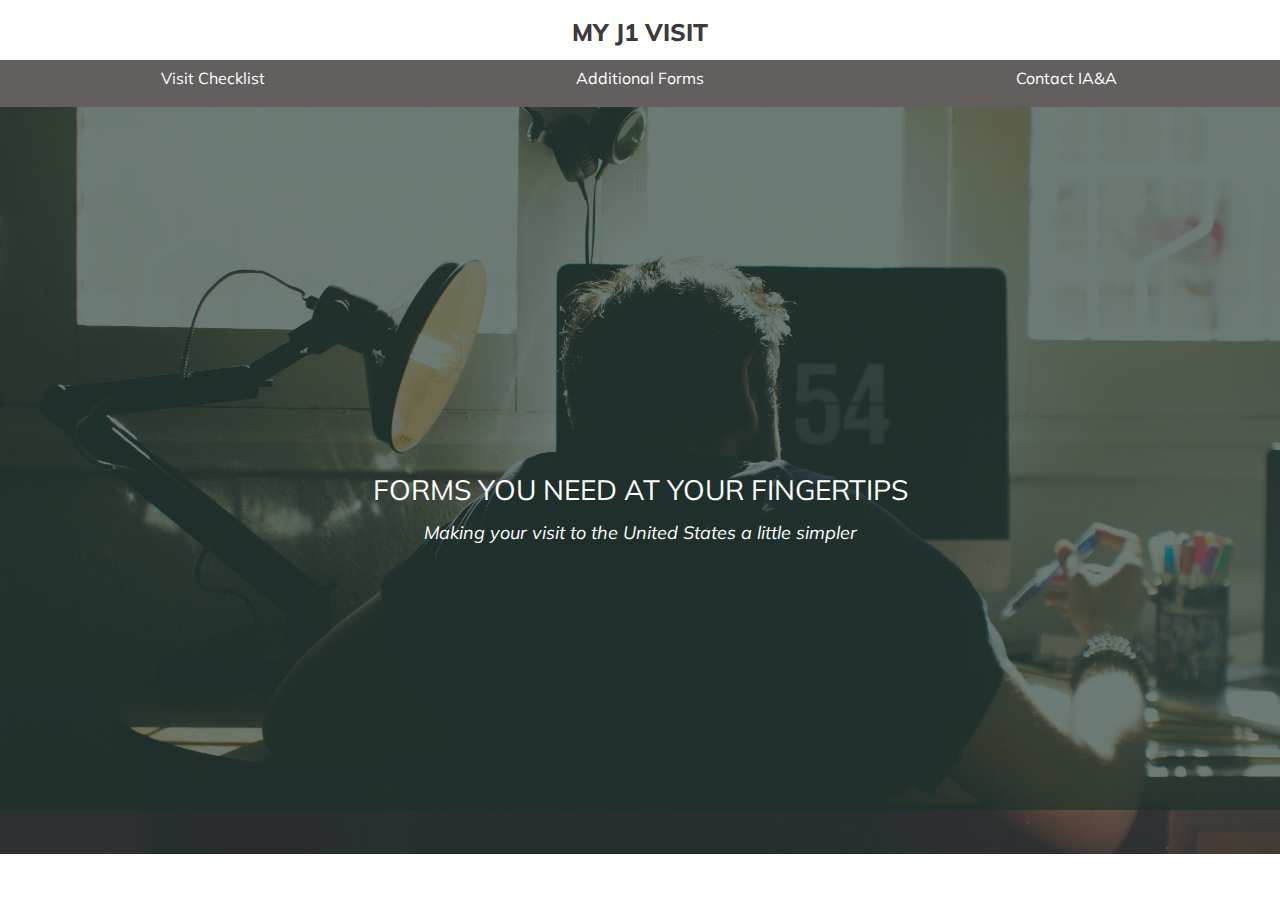
<file: index.html>
<!doctype html>
<html>
<head>
  <title>Your J1 Visit</title>

  <!-- stylesheets -->
  <link rel="stylesheet" href="css/reset.css">
  <link rel="stylesheet" href="css/main.css">

  <!-- icon -->
  <link rel="shortcut icon" type="image/x-icon" href="images/favicon.ico" />

  <!-- fonts -->
  <link href="https://fonts.googleapis.com/css?family=Muli" rel="stylesheet">

  <meta name="viewport" content="width=device-width,initial-scale=1.0">
</head>
<body>
  <header>
    <a class="home" href="index.html">
      <h1>MY J1 VISIT</h1>
    </a>
  </header>
  <nav class="primary-nav-menu">
    <a class="primary-nav-item" id="checklist-icon" href="1-checklist/0-index.html">Visit Checklist</a>
    <a class="primary-nav-item" id="plus-icon" href="2-additional-forms/0-index.html">Additional Forms</a>
    <a class="primary-nav-item" id="human-icon" href="3-contact/0-index.html">Contact IA&amp;A</a>
  </nav>
  <main class="splash">
    <div class="hero">
      <div class="hero-title">FORMS YOU NEED AT YOUR FINGERTIPS</div>
      <div class="hero-subtitle">Making your visit to the United States a little simpler</div>
    </div>
  </main>
  <!-- <footer>
    <p>Footer stuff goes here</p>
  </footer> -->
  <script src="https://ajax.googleapis.com/ajax/libs/jquery/3.1.0/jquery.min.js"></script>
  <script src="js/main.js"></script>
</body>
</html>
</file>
<file: css/main.css>
/* HEADER BOX */
header {
  background-color: #fff;
  height: 20px;
  padding: 5px 2%;
  z-index: 4;
}

@media screen and (min-width: 480px) and (max-width: 768px) {
  header {
    height: 20px;
    padding: 20px 2% 20px 2%;
  }
}

@media screen and (min-width: 768px) {
  header {
    height: 20px;
    padding: 20px 2% 20px 2%;
    text-align: center;
  }
}



/*HOME*/
.home {
  cursor: pointer;
  text-decoration: none;
}

h1 {
  color: #3c3a3a;
  font-family: 'Muli', sans-serif;
  font-size: 18px;
  text-align: center;
  text-decoration: none;
  font-weight: 800;
}

@media screen and (min-width: 480px) and (max-width: 768px) {
  h1 {
    font-size: 24px;
  }
}

@media screen and (min-width: 768px) {
  h1 {
    font-size: 24px;
  }
}

h2 {
  color: #3c3a3a;
  font-family: 'Muli', sans-serif;
  font-size: 10px;
  font-style: italic;
  text-decoration: none;
  display: none;
}

@media screen and (min-width: 480px) and (max-width: 768px) {
  h2 {
    font-size: 10px;
    display: none;
  }
}

@media screen and (min-width: 768px) {
  h2 {
    font-size: 16px;
    display: inline;
  }
}


/* PRIMARY-NAV */
.primary-nav-menu {
  background-color: #635f5f;
  color: #fff;
  height: 47px;
  position: relative;
}

.primary-nav-item {
  cursor: pointer;
  color: #fff;
  float: left;
  font-family: 'Muli', sans-serif;
  font-size: 14px;
  padding: 10px 0;
  text-align: center;
  text-decoration: none;
  width: 33.33%;
  height: 14px;
}

@media screen and (min-width: 480px) {
  .primary-nav-item {
    font-size: 16px;
    height: 14px;
    padding: 10px 0;
  }
}

.highlight {
  background-color: #484444;
  height: 26px;
}

@media screen and (min-width: 768px) {
  .highlight {
    height: 24px;
  }
}

/*MAIN*/
main {
  height: 600px;
  background-color: rgba(175, 233, 211, 0.65);
}

/*LANDING PAGE*/

.splash {
  background-image: url("../images/worker-dude-cropped.jpg");
  background-size: cover;
  height: 87.5vh;
}

.hero {
  color: white;
  font-family: 'Muli', sans-serif;
  weight: 600;
  text-align: center;
  background-size: cover;
  background-color: rgba(27, 49, 41, 0.64);
  height: 71vh;
  padding: 50px 10%;
  display: flex;
  flex-direction: column;
  justify-content: center;
}

@media screen and (min-width: 480px) and (max-width: 768px) {
  .splash {
    height: 83vh;
  }
  .hero {
    height: 67vh;
  }
}

@media screen and (min-width: 768px) {
  .splash {
    height: 83vh;
  }
  .hero {
    height: 67vh;
  }
}

.hero-title {
  font-size: 20px;
  padding-bottom: 20px;
}

.hero-subtitle {
  font-size: 16px;
  font-style: italic;
}

@media screen and (min-width: 480px) and (max-width: 768px) {
  .hero-title {
    font-size: 24px;
  }
  .hero-subtitle {
    font-size: 16px;
  }
  .hero {
    padding: 100px 20px 0 20px;
  }
}

@media screen and (min-width: 768px) {
  .hero-title {
    font-size: 28px;
  }
  .hero-subtitle {
    font-size: 18px;
  }
  .hero {
    padding: 100px 20px 0 20px;
  }
}

/*ICON PAGE*/

.icon-page {
  height: 87vh;
}

/*
@media screen and (min-width: 480px)  {
  .icon-page {
    height: 83vh;
  }
*/

.visit-checklist-page {
  background-image: url("../images/girls-at-goldengate-bridge-cropped.jpg");
  background-size: cover;
}

.additional-forms-page {
  background-image: url("../images/map-and-compass-cropped-for-phone.jpg");
  background-size: cover;
}

@media screen and (min-width: 480px) and (max-width: 768px) {
.additional-forms-page {
    background-image: url("../images/map-and-compass-cropped-for-tablet.jpg");
    background-size: cover;
  }
}

@media screen and (min-width: 768px) {
.additional-forms-page {
    background-image: url("../images/map-and-compass-cropped.jpg");
    background-size: cover;
  }
}

.contact-page {
  background-image: url("../images/hand-phone-cropped-for-phone.jpg");
  background-size: cover;
}

@media screen and (min-width: 480px) {
.contact-page {
    background-image: url("../images/hand-phone.jpg");
    background-size: cover;
  }
}


.color-overlay {
  background-color: rgba(27, 49, 41, 0.64);
  width: 100%;
  height: 100%;
  display: flex;
  flex-direction: row;
  justify-content: center;
}

.icon-menu {
  padding-top: 20px;
  width: 250px;
}

.menu-item {
  display: flex;
  flex-direction: row;
  align-items: flex-start;
  text-decoration: none;
}

.icon {
  width: 50px;
  height: 50px;
}

.icon-box {
  height: 60px;
  /*float: left;
  clear: both;*/
}

.label-box {
  height: 30px;
  float: left;
  color: white;
  padding: 15px 0 15px 15px;
  width: 170px;
  font-family: 'Muli', sans-serif;
  font-size: 14px;
}

/* FORM PAGES */
.checklist-page {
  display: flex;
  flex-direction: column;
  height: 80vh;
}

.form-page {
  display: flex;
  flex-direction: column;
  height: 800px;
}

.checklist-nav {
  height: 50px;
  margin: 20px 2%;
  display: flex;
  flex-direction: row;
  justify-content: space-around;
}

.checklist-nav-item {
  text-decoration: none;
  font-family: 'Muli', sans-serif;
  font-size: 11px;
  color: #3c3a3a;
  width: 15.66%;
  height: 30px;
  display: flex;
  padding: 15px 0;
  margin: 0 2px;
  flex-direction: column;
  text-align: center;
  font-weight: 400;
  background-color: rgba(223, 246, 237, 0.65);
  border-radius: 5px 20px 5px;
}

@media screen and (min-width: 480px) and (max-width: 768px) {
  .checklist-nav {
    height: 100px;
    margin: 20px 2%;
  }

  .checklist-nav-item {
    border: 2px solid #635f5f;
    border-radius: 5px 20px 5px;
    padding: 20px 0;
    margin: 0 8px;
    font-size: 14px;
  }
}

@media screen and (min-width: 768px) {
  .checklist-nav {
    height: 100px;
    margin: 20px 2%;
  }

  .checklist-nav-item {
    border: 2px solid #635f5f;
    border-radius: 5px 20px 5px;
    padding: 20px 0;
    margin: 0 8px;
    font-size: 14px;
  }
}

.visit-checklist-form {
  padding: 5px 2%;
}

@media screen and (min-width: 480px) and (max-width: 768px) {
  .visit-checklist-form {
    padding: 5px 2%;
  }
}

@media screen and (min-width: 768px) {
  .visit-checklist-form {
    width: 80%;
    margin: 0 auto;
  }
}

.visit-checklist-form p {
  margin: 10px 0;
}

.form-item {
  margin: 10px 5px;
}

h3 {
  color: #3c3a3a;
  font-family: 'Muli', sans-serif;
  font-size: 18px;
  font-style: italic;
  font-weight: 600;
  padding: 5px 0;
  text-align: center;
}

.visit-checklist-form p {
  font-family: 'Muli', sans-serif;
  font-size: 14px;
}

form {
  display: inline-block;
  font-family: 'Muli', sans-serif;
  font-size: 14px;
  margin: 10px 0;
}

h4 {
  color: #3c3a3a;
  font-family: 'Muli', sans-serif;
  font-size: 14px;
  font-weight: 800;
}

/* CONTACT */
h5 {
  font-family: 'Muli', sans-serif;
  font-size: 10px;
}

h6 {
  color: white;
  font-family: 'Muli', sans-serif;
  font-size: 18px;
  font-weight: 600;
  padding: 5px 0;
  text-align: center;
}


/* FOOTER */
/*footer {
  background-color: #635f5f;
  color: white;
  font-family: 'Muli', sans-serif;
  font-size: 12px;
  height: 20px;
  padding-top: 10px;
  padding-bottom: 5px;
  padding-left: 1%;
  padding-right: 1%;
  position: fixed;
  bottom: 0;
  width: 100%;
}

@media screen and (min-width: 480px) and (max-width: 768px) {
  footer {
    height: 40px;
  }
}

@media screen and (min-width: 768px) {
  footer {
    height: 40px;
  }
}*/
</file>
